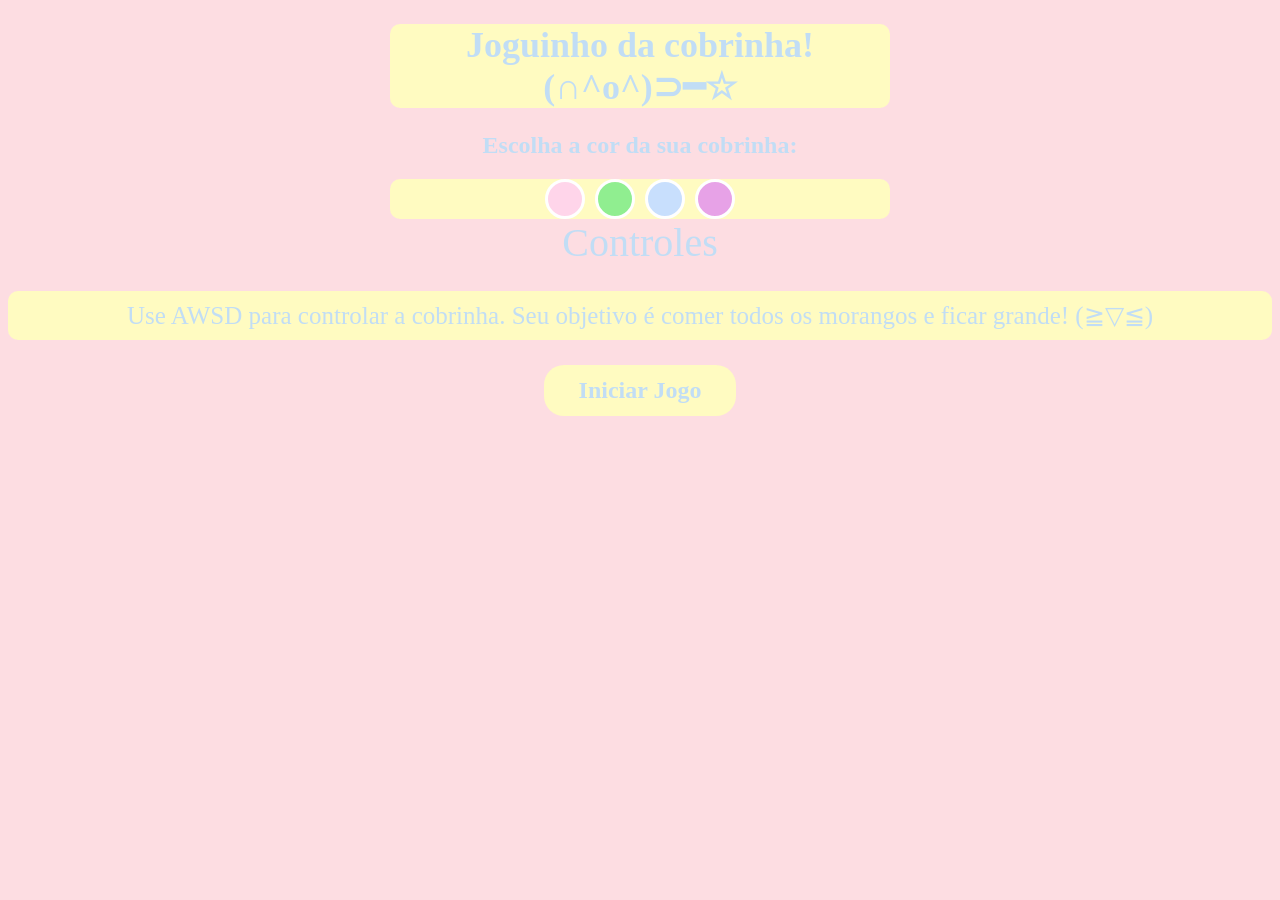
<file: index.html>
<!DOCTYPE html>
<html lang="pt-br">

<head>
    <meta charset="UTF-8">
    <meta name="viewport" content="width=device-width, initial-scale=1.0">
    <title>Joguinho da cobrinha</title>
    <link rel="stylesheet" href="style.css">
</head>
<body>
    <div class="container">
        <h1>Joguinho da cobrinha! (∩^o^)⊃━☆</h1>
    </div>
    <h2>Escolha a cor da sua cobrinha:</h2>
   <div id="corescobra">

    <button class="cor" data-cor="rgb(255, 213, 234)"
        style="background-color: rgb(255, 213, 234);">
    </button>

    <button class="cor" data-cor="rgb(144, 238, 144)"
        style="background-color: rgb(144, 238, 144);">
    </button>

    <button class="cor" data-cor="rgb(200, 223, 253)"
        style="background-color: rgb(200, 223, 253);">
    </button>

    <button class="cor" data-cor="rgb(231, 162, 231)"
        style="background-color: rgb(231, 162, 231);">
    </button>

</div>
    <data id="controles">
        <summary>Controles</summary>
        <p>Use AWSD para controlar a cobrinha. Seu objetivo é comer todos os morangos e ficar grande! (≧▽≦)</p>
    </data>
     <a href="jogo.html" class="start-button">Iniciar Jogo</a>
     <script src="script.js"></script>
</body>
</html>
</file>
<file: style.css>
body {
    background-color: rgb(253, 221, 226);
}

div {
    background-color: rgb(255, 251, 193);
    border-radius: 10px;
    width: 500px;
    box-align: center;
    margin-left: auto;
    margin-right: auto;
}

h1 {
    color: rgb(193, 221, 245);
    text-align: center;
    font-family: cursive;
    font-size: 36px;
}

h2 {
    color: rgb(193, 221, 245);
    text-align: center;
    font-family: cursive;
    font-size: 24px;
}

#corescobra {
    display: flex;
    justify-content: center;
    gap: 10px;
    box-align: center;
    margin-left: auto;
    margin-right: auto;
}

.cor {
    width: 40px;
    height: 40px;
    border: 3px solid white;
    border-radius: 50%;
    cursor: pointer;
}

.cor:hover {
    transform: scale(1.15);
}
.start-button {
    display: block;
    width: fit-content;

    margin: 20px auto;

    background-color: rgb(255, 251, 193);
    color: rgb(193, 221, 245);

    font-family: cursive;
    font-size: 24px;
    font-weight: bold;

    padding: 12px 35px;

    border-radius: 20px;

    text-decoration: none;
    text-align: center;

    transition: 0.2s;
}

.start-button:hover {
    transform: scale(1.08);
}
summary {
    font-family: cursive;
    font-size: 40px;
    color: rgb(193, 221, 245);
    text-align: center;
}
p {
    font-family: cursive;
    font-size: 25px;
    color: rgb(193, 221, 245);
    text-align: center;
    background-color: rgb(255, 251, 193);
    border-radius: 10px;
    padding: 10px;
}
</file>
